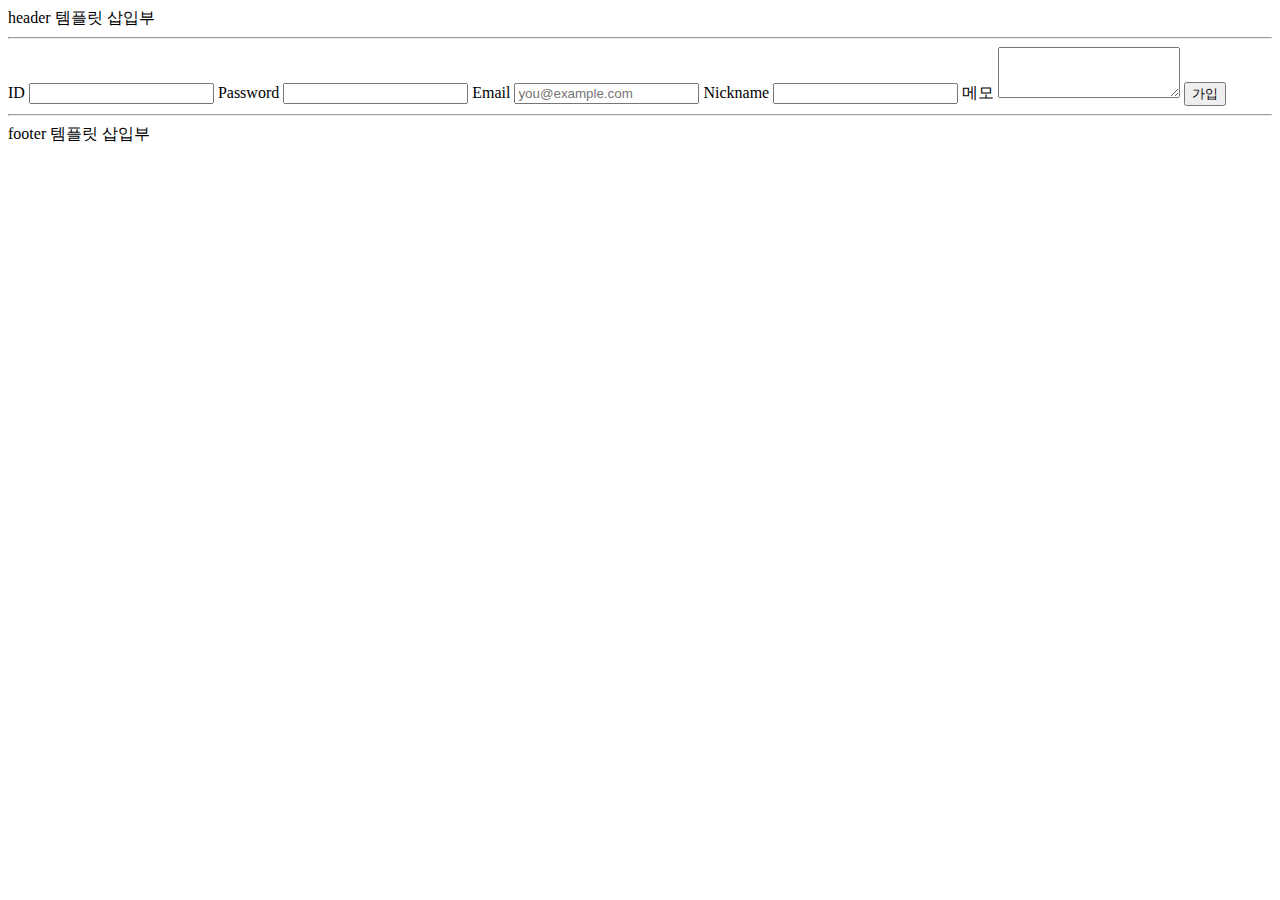
<file: src/main/resources/templates/sign-up.html>
<!DOCTYPE html>
<html lang="en">
<head>
    <meta charset="UTF-8">
    <title>회원 가입</title>
</head>
<body>
    <header>
        header 템플릿 삽입부
        <hr>
    </header>

    <form>
        <label for="userId">ID</label>
        <input id="userId" type="text" required>
        <label for="password">Password</label>
        <input id="password" type="password" required>
        <label for="email">Email</label>
        <input id="email" type="email" placeholder="you@example.com">
        <label for="nickname">Nickname</label>
        <input id="nickname" type="text">
        <label for="memo">메모</label>
        <textarea id="memo" rows="3"></textarea>
        <button type="submit">가입</button>
    </form>

    <footer>
        <hr>
        footer 템플릿 삽입부
    </footer>
</body>
</html>
</file>
